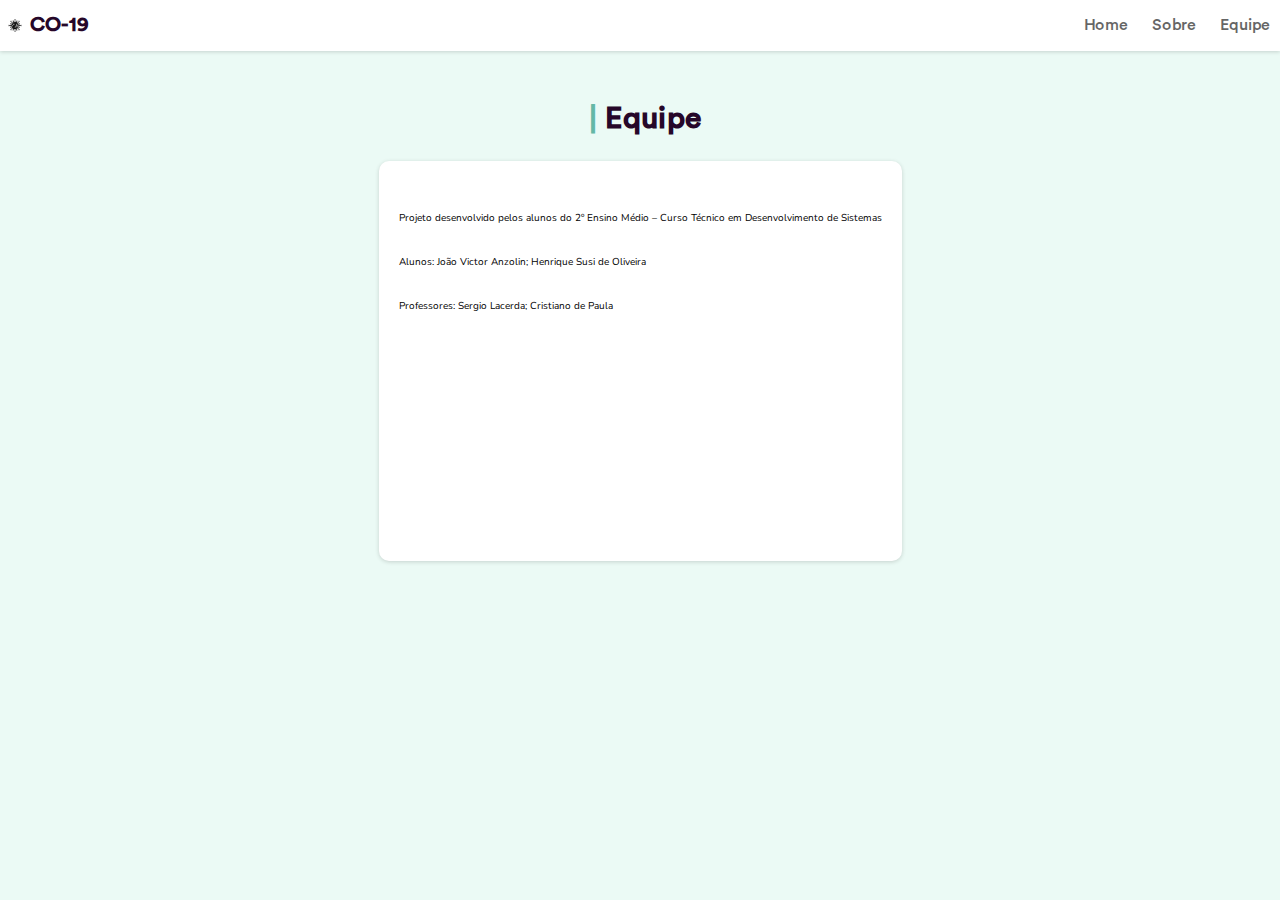
<file: equipe.html>
<!DOCTYPE html>
<html lang="pt-br">

<head>
    <meta charset="UTF-8">
    <meta http-equiv="X-UA-Compatible" content="IE=edge">
    <meta name="viewport" content="width=device-width, initial-scale=1.0">
    <title>CO-19 | Equipe</title>
    <link rel="stylesheet" href="css/style.css">
    <link rel="stylesheet" href="css/equipe.css">
    <link rel="icon" href="img/stock-vector-black-virus-bacteria-white-background.jpg">
</head>

<body>
    <header>
        <div id="logo">
            <img src="img/stock-vector-black-virus-bacteria-white-background-removebg-preview.png" alt="virus">
            <h1 id="nm">CO-19</h1>
        </div>
        <nav id="navegacao">
            <a href="index.html">Home</a>
            <a href="sobre.html">Sobre</a>
            <a href="equipe.html">Equipe</a>
        </nav>
    </header>

    <div id="titulo">
        <h2><span>|</span> Equipe</h2>
    </div>
    <br />
    <div id="containerequipe">
        <div id="grande">
            <div id="text">
                <p id="padrao">
                    Projeto desenvolvido pelos alunos do 2º Ensino
                    Médio – Curso Técnico em Desenvolvimento de Sistemas
                </p>
            </div>
            <div id="text">
                <p id="padrao1">
                    Alunos: João Victor Anzolin;
                    Henrique Susi de Oliveira
                </p>

            </div>
            <div id="text">
                <p id="padrao2">
                    Professores: Sergio Lacerda;
                    Cristiano de Paula
                </p>
            </div>
        </div>



    </div>
    <footer>


    </footer>
</body>
<script src="js/script.js"></script>

</html>
</file>
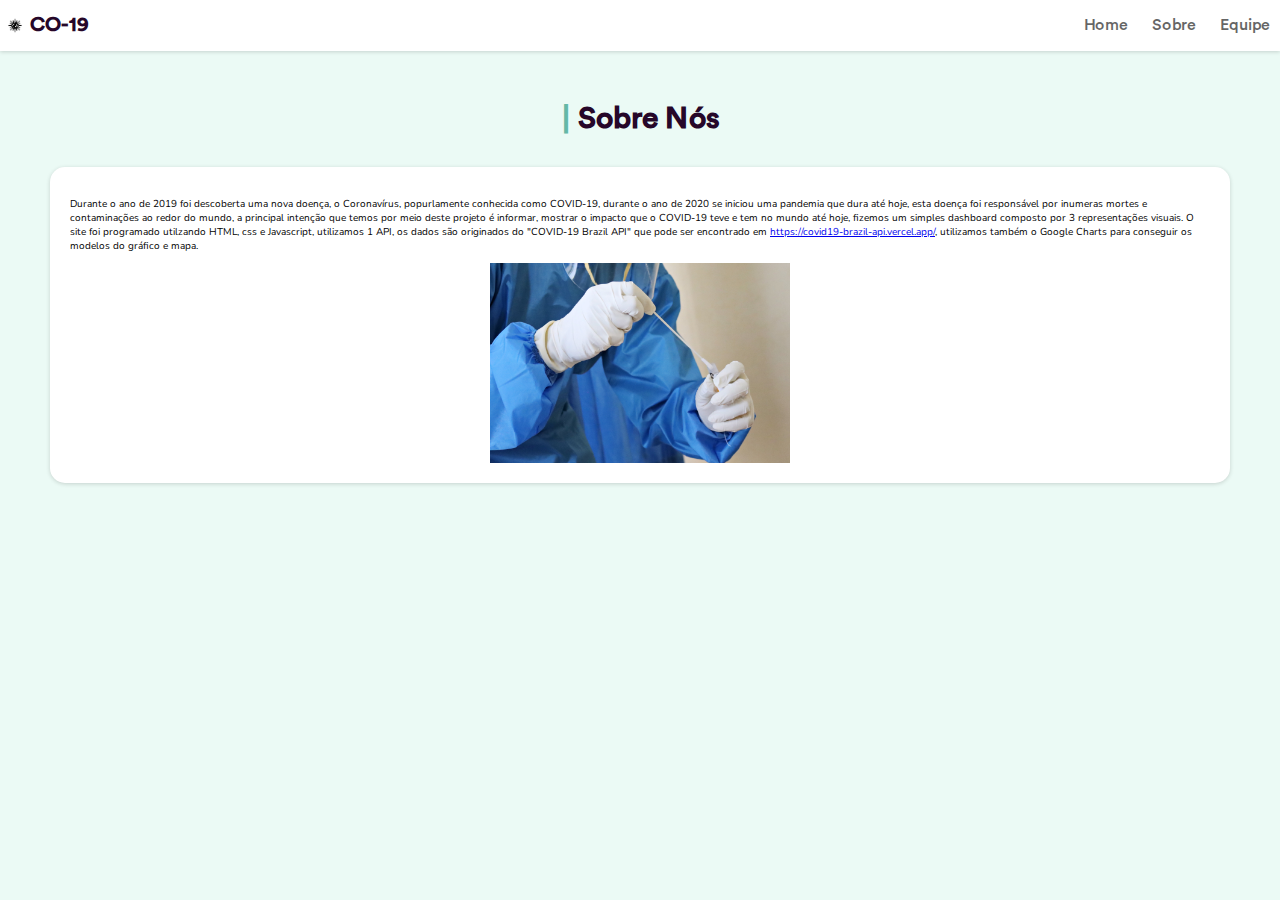
<file: sobre.html>
<!DOCTYPE html>
<html lang="pt-br">

<head>
    <meta charset="UTF-8">
    <meta http-equiv="X-UA-Compatible" content="IE=edge">
    <meta name="viewport" content="width=device-width, initial-scale=1.0">
    <title>CO-19 | Sobre</title>
    <link rel="stylesheet" href="css/style.css">
    <link rel="stylesheet" href="css/sobre.css">
    <link rel="icon" href="img/stock-vector-black-virus-bacteria-white-background.jpg">
</head>

<body>
    <header>
        <div id="logo">
            <img src="img/stock-vector-black-virus-bacteria-white-background.jpg" alt="virus">
            <h1 id="nm">CO-19</h1>
        </div>
        <nav id="navegacao">
            <a href="index.html">Home</a>
            <a href="sobre.html">Sobre</a>
            <a href="equipe.html">Equipe</a>
        </nav>
    </header>
        <h2 id="sobrett"><span>|</span> Sobre Nós</h2>
        <div id="container-sb">
            <p>Durante o ano de 2019 foi descoberta uma nova doença, o Coronavírus, popurlamente conhecida como
                COVID-19,
                durante o ano de 2020 se iniciou uma pandemia que dura até hoje, esta doença foi responsável por
                inumeras mortes e
                contaminações ao redor do mundo, a principal intenção que temos por meio deste projeto é informar,
                mostrar o impacto
                que o COVID-19 teve e tem no mundo até hoje, fizemos um simples dashboard composto por 3 representações
                visuais. O
                site foi programado utilzando HTML, css e Javascript, utilizamos 1 API, os dados são originados do
                "COVID-19 Brazil
                API" que pode ser encontrado em <a href="https://covid19-brazil-api.vercel.app/"
                    target="_blank">https://covid19-brazil-api.vercel.app/</a>, utilizamos também o Google Charts para conseguir os 
                    modelos do gráfico e mapa.
            </p>
            <div id="img">
                <img src="img/mufid-majnun-oI20ehIGNd4-unsplash.jpg" alt="covid" class="img">
            </div>
    </div>
</body>
<script src="js/script.js"></script>

</html>
</file>
<file: css/style.css>
@font-face {
    font-family: 'txt';
    src: url('../fonts/Nunito/static/Nunito-Regular.ttf');
}

@font-face {
    font-family: 'tittle';
    src: url('../fonts/circular-std-medium-500.ttf');
}

body{
    font-family: tittle;
    margin: 0px;
    padding: 0px;
    font-size: 20px;
    background-color: #ebfaf5;
}

header{
    display: flex;
    flex-direction: row;
    justify-content: space-between;
    align-items: center;
    background-color: white;
    box-shadow: rgba(0, 0, 0, 0.16) 0px 1px 4px;
    padding: 5px;
}

nav a{
    font-weight: lighter;
    text-decoration: none;
    color: black;
    padding: 10px;
    text-align: end;
    opacity: 60%;

}

nav a:hover{
    opacity: 100%;
}

#logo{
    display: flex;
    width: 300px;
    align-items: center;
}

#logo img{
    width: 45%;
    height: 45%;
}

#container{
    margin: 20px;
}

#container h1{
    opacity: 80%;
}

#container span{
    color: #65b8a6;
    opacity: 100%;

}

h1, h2, h3{
    color:#260729;
}

h2{
    margin-top: 50px;
    margin-left: 70px;
}

h3{
    margin-left: 70px;
}

.mapa{
    border-radius: 10px;
    margin: 70px;
    box-shadow: rgba(0, 0, 0, 0.16) 0px 1px 4px;
}


button{
    background-color:#65b8a6 ;
    padding: 15px;
    border: none;
    border-radius: 50px;
    cursor: pointer;
    font-family:txt;
    font-size: 15px;
    font-weight: bold;
    color: white;
    opacity: 90%;
}

button:hover{
    opacity: 100%;
}

#graf-pz{
    border-radius: 20px;
    height: 500px;
}

#botoes{
    display: flex;
    justify-content: center;
    margin: 10px;
}

#tabela-dados {
    width: 500px;
    margin: 0px auto;
    text-align: center;
    margin-top: 35px;
}

th {
    background-color: #65b8a6;
    color: white;
}

tr{
    background-color: ghostwhite;
}

.linhas{
    font-family: txt;
    padding: 10px 20px 10px 20px;
}

#graf-pz{
    width: 90%;
}

.apagados{
    display: block;
}


/*Responsividade*/


@media (max-width:1280px) AND (min-width:215px) {
    body{
        display: flex;
        flex-direction: column;
        justify-content: center;
        margin: 0px;
        align-items: center;
    }
    header {
        width: 100%;
        padding: 0px;
    }
    #logo {
        width: 100px;
        display: flex;
        align-items: center;
    }
    #logo img {
        width: 30%;
    }

    #logo h1 {
        font-size: inherit;
    }
    #containerequipe {
        width: auto;
    }

    #container {
        margin: 0px;
    } 

    #grande {
        height: 10px;
        width: auto;
    }

    #navegacao {
        font-size: initial;
    }

    h2{
        margin-left: 0px;
    }

    #tabela-dados {
        margin-left: auto;
        margin-right: auto;
        width: 90%;
        margin-bottom: 20px;
    }

    .linhas{
        font-size: 10px;
        padding: 0px;
        margin: 0px;
    }

    .apagados{
        display: none;
    }

    #mapa{
        margin-left: auto;
        margin-right: auto;
        width: 80%;
    }

    #graf-pz{
        margin-left: auto;
        margin-right: auto;
        height: 200px;       
        width: 80%;
    }
    
}

@media (min-width: 280px) and (max-width: 653px) { 
    #padrao {
        font-size: 12px;
    }
    #padrao2 {
        font-size: 12px;
    }
    #padrao1 {
        font-size: 12px;
    }

    #navegacao {
        font-size: small;
    }
}


@media (min-width: 768px) and (max-width: 992px){
    #graf-pz{
        margin-left: auto;
        margin-right: auto;    
        width: 600px;
    }

    #mapa{
        margin-left: auto;
        margin-right: auto;
        width: 600px;
    }

    .linhas{
        font-size: 10px;
        padding: 5px;
        margin: 0px;
    }
}
</file>
<file: css/equipe.css>
body{
    margin: 0px;
}

#padrao {
    margin-left: 10px;
    font-size: 20px;
}

h2 span {
    color: #65b8a6;
    margin-left: 10px;
}

#titulo {
    color: #260729;
    margin-left: 45px;
}

#containerequipe {
 background-color: white;
 margin-left: 70px;
 margin-right: 70px;
 border-radius: 10px;
 width: 1420px;
 height: 400px;
 box-shadow: rgba(0, 0, 0, 0.16) 0px 1px 4px;
 display: flex;
 
}

#padrao{
    font-size: 20px;
    padding: 10px;
    margin: 10px;
    padding-top: 40px;
    font-family: txt;
}
#padrao1{
    font-size: 20px;
    padding: 10px;
    margin: 10px;
    font-family: txt;
}
#padrao2{
    font-size: 20px;
    padding: 10px;
    margin: 10px;
    margin-bottom: 40px;
    font-family: txt;
}

.virus {
    padding-left: 200px;
}

#imagemv {
    display: flex;
    flex-direction: column;
}

#titulo{
    margin: 0px;
    padding: 0px;
}

h2{
    margin-bottom: 5px;
}

@media (max-width:1280px) AND (min-width:215px) {
    body{
        margin: 0px;
    }
    header {
        width: 100%;
        padding: 0px;
    }
    #logo {
        width: 100px;
        display: flex;
        align-items: center;
    }
    #logo img {
        width: 30%;
    }

    #logo h1 {
        font-size: inherit;
    }
    #containerequipe {
        width: auto;
    }

    #containerequipe p{
        font-size: 10px;
    }


    #grande {
        height: 10px;
        width: auto;
    }

    #navegacao {
        font-size: initial;
    }

    h2{
        margin-top: 50px;
        margin-bottom: 0px;
        margin-left: auto;
        margin-right: auto;
    }

    #titulo{
        padding: 0px;
        margin: 0px;
    }

}

@media (min-width: 280px) and (max-width: 653px) { 
    #padrao {
        font-size: 12px;
    }
    #padrao2 {
        font-size: 12px;
    }
    #padrao1 {
        font-size: 12px;
    }

    #navegacao {
        font-size: small;
    }
}

@media (min-width: 768px) and (max-width: 992px){
    #containerequipe p{
        font-size: 20px;
    }
}
</file>
<file: css/sobre.css>
p{
    font-family: txt;
}

#container-sb{  
    display: flex;
    flex-direction: column;
    margin-left: 70px;
    margin-right: 70px;
    background-color: white;
    padding: 20px;
    border-radius: 15px;
    box-shadow: rgba(0, 0, 0, 0.16) 0px 1px 4px;
}

h2{
    margin-left: 70px;
}

span{
    color: #65b8a6;
    opacity: 100%;
}

#container-sb img{
    margin-left: 350px;
    width: 600px;
}

#img{
    display: flex;
    flex-direction: row;
}

@media (max-width:1280px) AND (min-width:215px) {
    body{
        margin: 0px;
    }
    header {
        width: 100%;
        padding: 0px;
    }
    #logo {
        width: 100px;
        display: flex;
        align-items: center;
    }
    #logo img {
        width: 30%;
    }

    #logo h1 {
        font-size: inherit;
    }
    #container-sb {
        margin-left: 50px;
        margin-right: 50px;
        width: auto;
        margin-bottom: 20px;
    }

    #container-sb p{
        font-size: 10px;
    }


    #grande {
        height: 10px;
        width: auto;
    }

    #navegacao {
        font-size: initial;
    }

    h2{
        margin-top: 50px;
        margin-bottom: 30px;
        margin-left: auto;
        margin-right: auto;
    }

    #container-sb img{
        display: flex;
        flex-direction: column;
        margin-right: auto;
        margin-left: auto;
        width: 300px;
    }
}

@media (min-width: 280px) and (max-width: 653px) { 
    #padrao {
        font-size: 12px;
    }
    #padrao2 {
        font-size: 12px;
    }
    #padrao1 {
        font-size: 12px;
    }

    #navegacao {
        font-size: small;
    }
}

@media (min-width: 768px) and (max-width: 992px){
    #container-sb p{
        font-size: 20px;
    }
}
</file>
